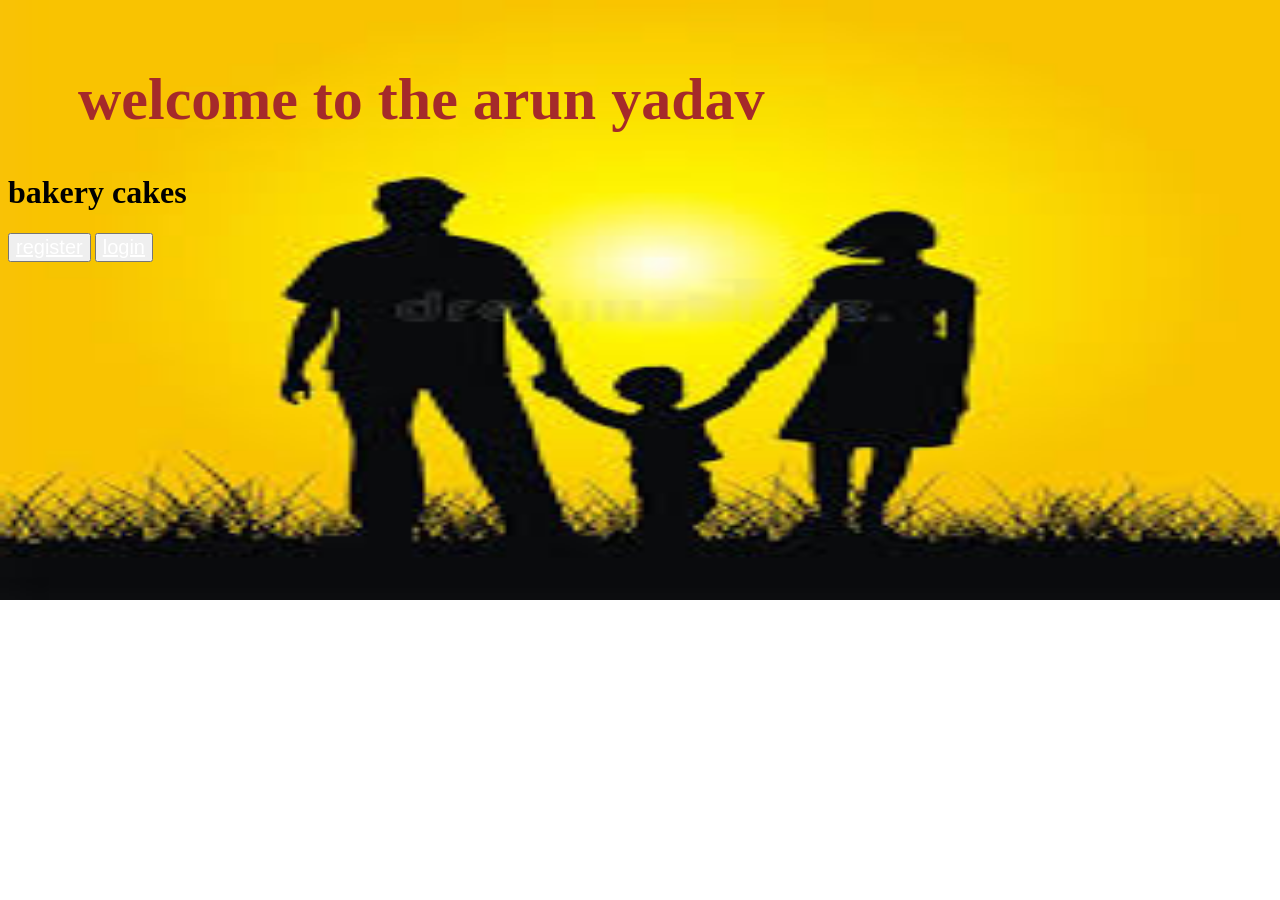
<file: index.html>
<!DOCTYPE html>
<html lang="en">
<head>
    <meta charset="UTF-8">
    <meta name="viewport" content="width=device-width, initial-scale=1.0">
    <title>arun yadav</title>
    <link rel="stylesheet" href="style.css">
    <link rel="stylesheet" href="login.css">
</head>
<body>
    <h1 id="text1">welcome to the arun yadav</h1>
    <h1 id="text2">bakery cakes</h1>
    <button style="margin-left: 140;"><a href="register.html">register</a></button>
    <button><a href="login.html">login</a></button>
</body>
</html>
</file>
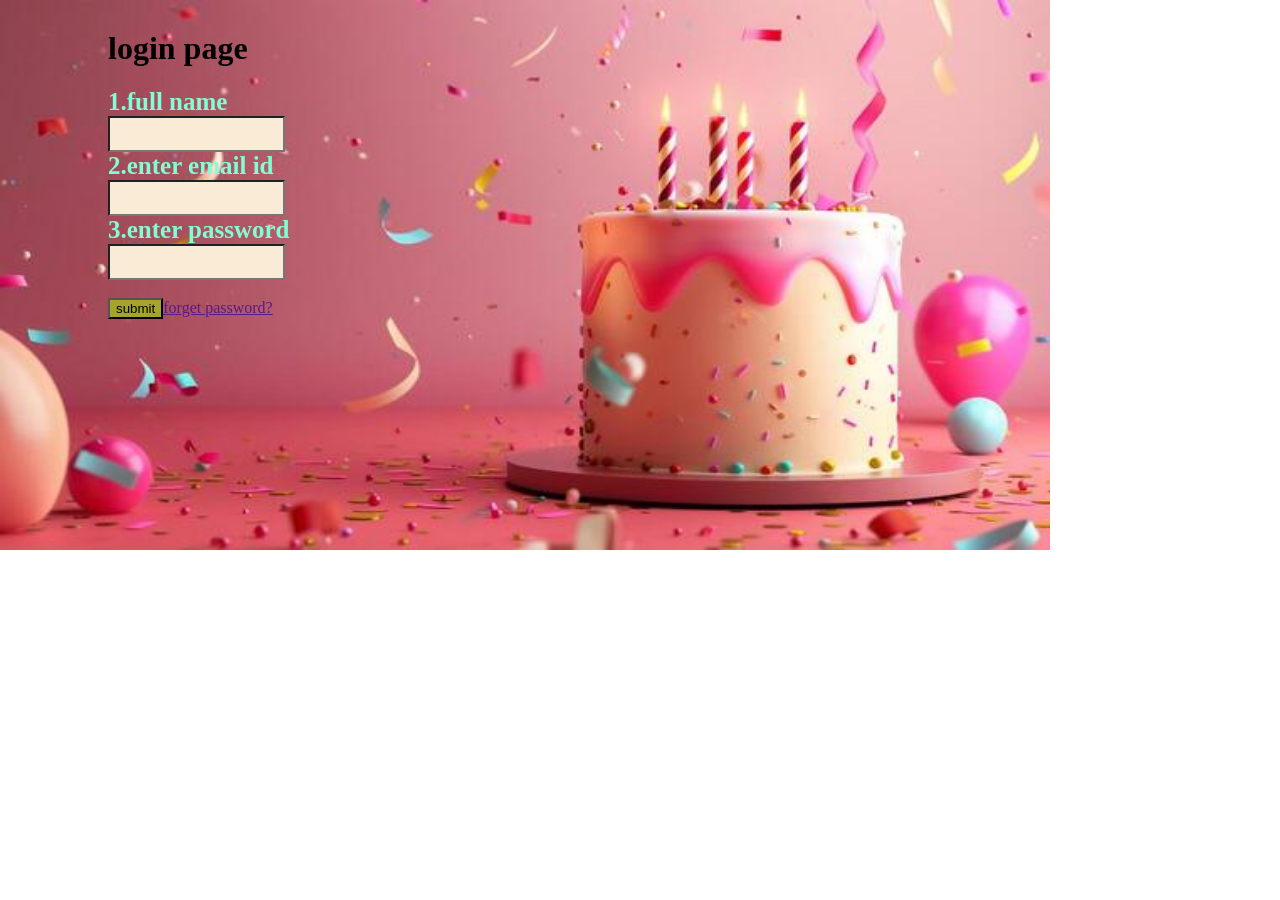
<file: login.html>
<!DOCTYPE html>
<html lang="en">
<head>
    <meta charset="UTF-8">
    <meta name="viewport" content="width=device-width, initial-scale=1.0">
    <title>"stylesheet" href=""</title>
    <link rel="stylesheet" href="register.css">
</head>
<body>
 <form action="">
    <h1>login page</h1>
    <label for="">1.full name</label><br>
    <input type="text"><br>
    <label for="">2.enter email id</label><br>
    <input type="email"><br>
    <label for="">3.enter password </label><br>
    <input type="password"><br><br>
    <button>submit</button><a href="">forget password?</a>
 </form>   
</body>
</html>
</file>
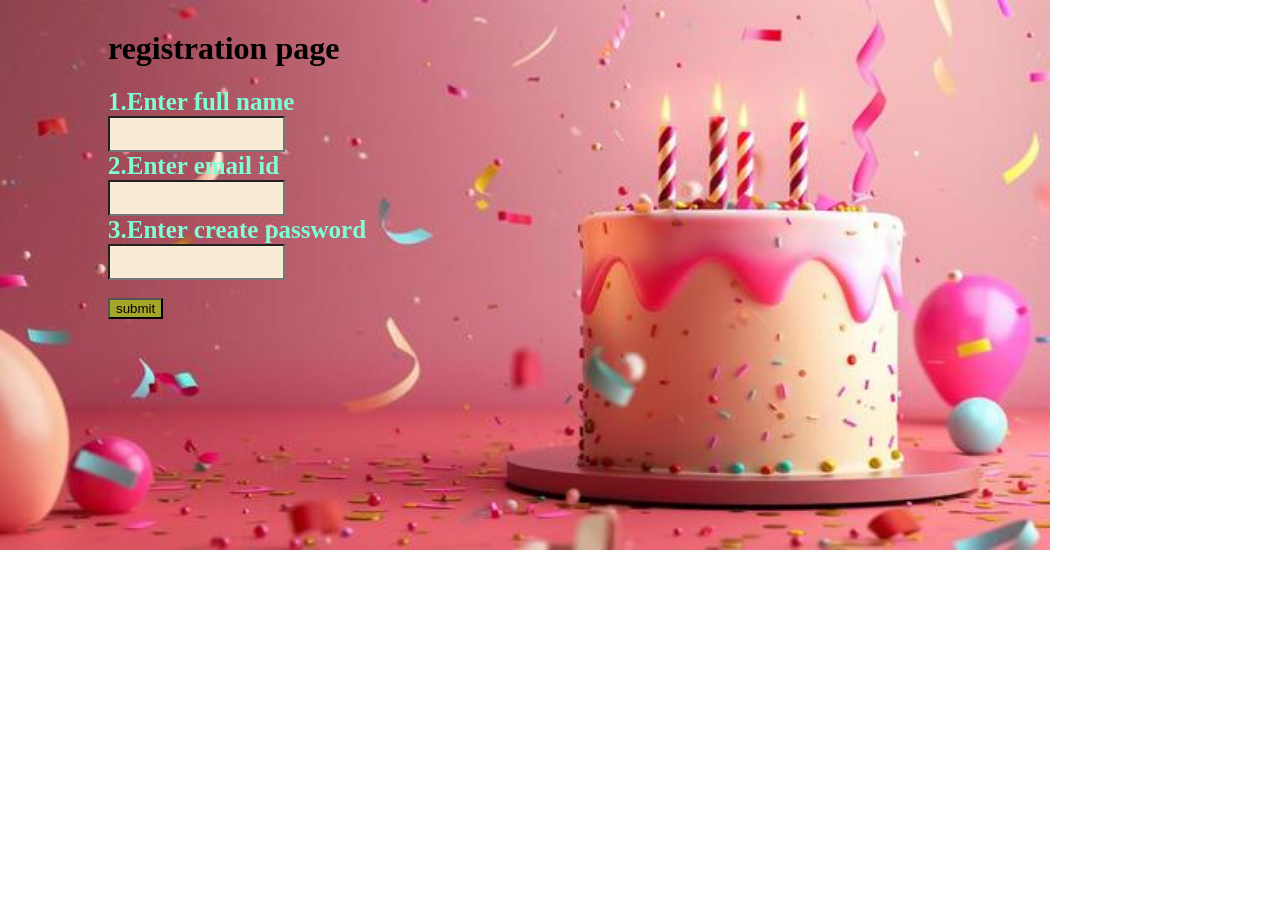
<file: register.html>
<!DOCTYPE html>
<html lang="en">
<head>
    <meta charset="UTF-8">
    <meta name="viewport" content="width=device-width, initial-scale=1.0">
    <title>registration page</title>
    <link rel="stylesheet" href="register.css">
</head>
<body>
<form action="">
<h1>registration page</h1>
<label for="">1.Enter full name</label><br>
<input type="name"><br>
<label for="">2.Enter email id</label><br>
<input type="emil"><br>
<label for="">3.Enter create password</label><br>
<input type="password"><br><br>
<button>submit</button>
</form>
</body>
</html>
</file>
<file: style.css>
*{
    margin: opx;
    padding: opx;
}
body{
    background-image: url(cake.jpg);
    background-repeat: no-repeat;
    background-size: 1290px 600px;
}
#text1{
    color: brown;
    font-size: 60px;
    margin-top: 65px;
    margin-left: 70px;
}
#text{
   color: azure; 
}
</file>
<file: login.css>
a{
    color: white;
    font-size: 20px;
}
body{
    background-image: url(daddy.html);
}
form{
    margin-left: 120px;
}
</file>
<file: register.css>
body{
    background-image: url(cake12.jpg);
    background-repeat: no-repeat;
    background-size: 1050px 550px;
}
form{
    width: 150;
    margin-left: 100px;
    margin-top: 30px;
}
label{
    color: aquamarine;
    font-size: 25px;
    font-weight: bold;
}
input{
    height: 30px;
    background-color: antiquewhite;
}
button
{
    background-color: rgb(165, 165, 42);
}
</file>
